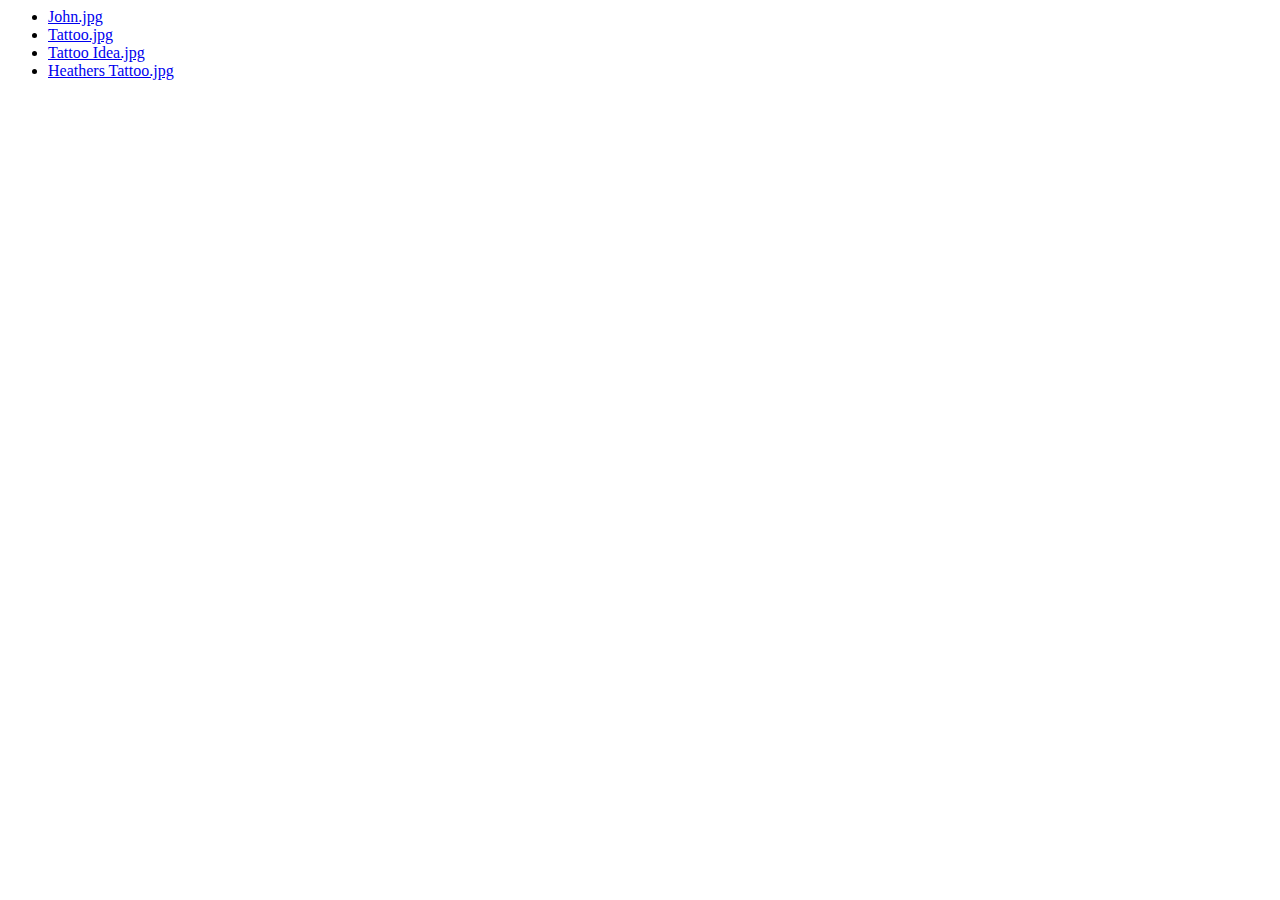
<file: images/babershop/index.html>
<html>
    <body>
        <ul>
            <li><a href='john.jpg'>John.jpg</a></li>
            <li><a href='tattoo.jpg'>Tattoo.jpg</a></li>
            <li><a href='tattoo_idea.jpg'>Tattoo Idea.jpg</a></li>
            <li><a href='heathers_tattoo.jpg'>Heathers Tattoo.jpg</a></li>
    </ul>
</body>
</html>
</file>
